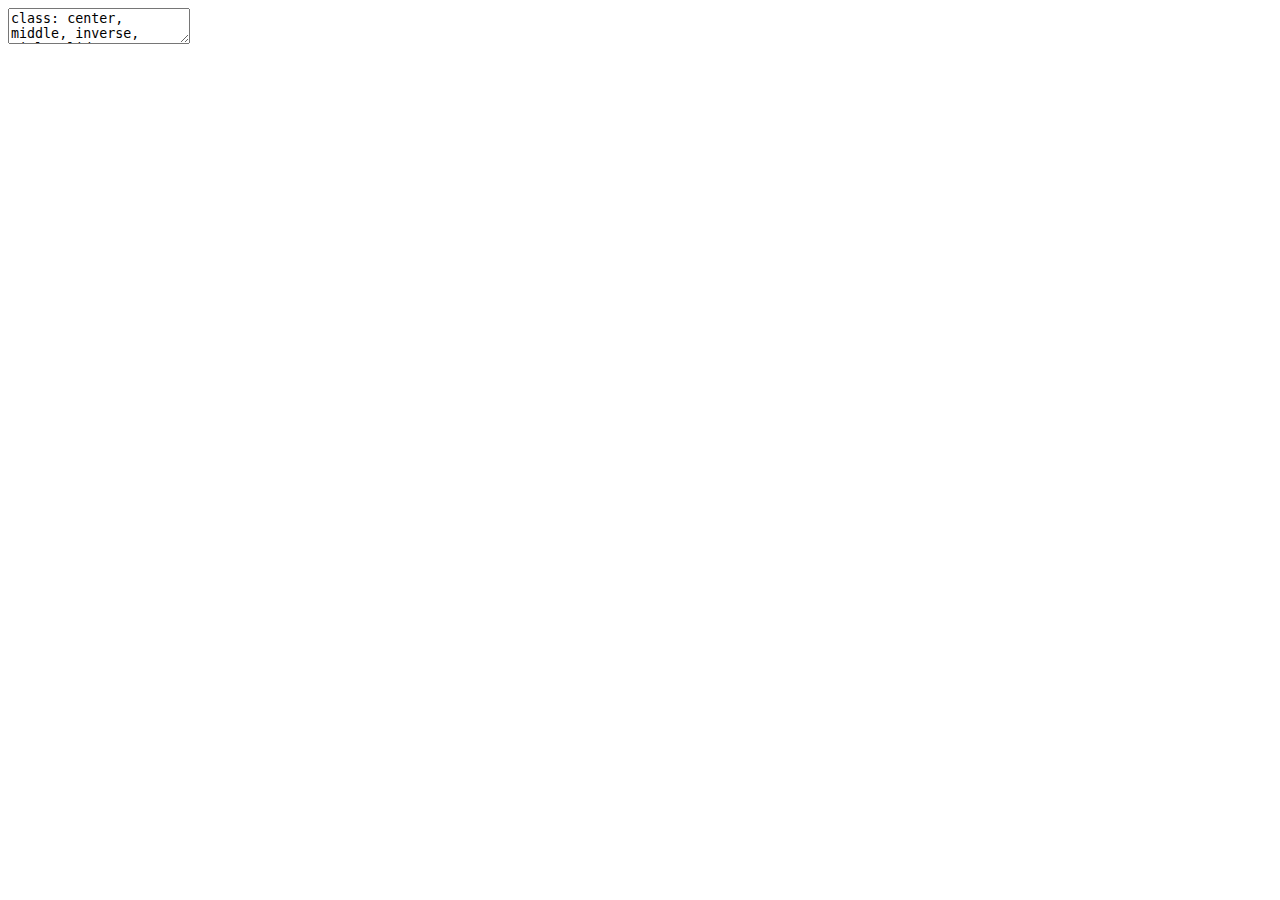
<file: index.html>
<!DOCTYPE html>
<html lang="" xml:lang="">
  <head>
    <title>T cells: Ontogeny and Maintenance</title>
    <meta charset="utf-8" />
    <meta name="author" content="Sanket Rane" />
    <meta name="date" content="2021-01-04" />
    <script src="libs/kePrint/kePrint.js"></script>
    <link href="libs/lightable/lightable.css" rel="stylesheet" />
    <link rel="stylesheet" href="My-xaringan-themer.css" type="text/css" />
    <link rel="stylesheet" href="xaringan-custom.css" type="text/css" />
  </head>
  <body>
    <textarea id="source">
class: center, middle, inverse, title-slide

# T cells: Ontogeny and Maintenance
### Sanket Rane
### IICD &amp; Dept of Patholgy and Cell Biology
### 2021-01-04

---

class: center, middle












class: inverse
background-image: url("figures/inverse_bg.png")

## .center[The Emperor and the Golem]
&lt;hr&gt;

.pull-left[
&lt;figure&gt;
  &lt;img src="figures/king2.jpg" style="width:90%"&gt;
&lt;/figure&gt;
]

???
Today I am going to talk about the population ecology of T cells which are one of the major component of our immune system, how their populations are established and are maintained.

I would like to share an old fable of a wise Indian king who was constantly worried about foreign spies and assassins infiltrating his kingdom. 

--

&lt;figure&gt;
  &lt;img src="figures/golem1.png" style="width:40%"&gt;
&lt;/figure&gt;

???
So he asks his engineers to make a Golem, a brainless machine/monster, that can specifically identify foreign spies and destroy them.

--

- &lt;h3 style="color:#fcba03; font-size:130%"&gt; Specifically identify and destroy 'foreign'. &lt;/h3&gt;
  &lt;p style="color:gray50; font-size:80%"&gt; &amp;#8594; Large army for countless possibilities.&lt;/p&gt;

???
His engineers build a large army of Golems to account for different types of spies and assassins since there were several kingdoms and the King had many enemies.
--

- &lt;h3 style="color:#fcba03; font-size:130%"&gt; Recognize our own and Remove that pose threat to 'self'.  &lt;/h3&gt;
  &lt;p style="color:gray50; font-size:80%"&gt; &amp;#8594; Positive and Negative selection.&lt;/p&gt; 

???

They also trained these golems to recognize their own people and any golem that pose a threat to them was terminated before sending out.

--

- &lt;h3 style="color:#fcba03; font-size:130%"&gt; Remember and respond faster next time.&lt;/h3&gt;


???
And lastly, once a foreign spy is identified and confirmed as an enemy the golems were designed to remember it to react faster in future. 


---
class: inverse, center, middle
background-image: url("figures/inverse_bg.png")

## .center[The Golems of our immune system]

&lt;img src="figures/intro_diversity1.png" width="100%" style="display: block; margin: auto;" /&gt;

---
### .center[Subset composition of T cells]
&lt;hr&gt;

T cells are primarily categorized into `\(\small \text{CD4}^+  \text{ and CD8}^+\)` cells.


&lt;img src="figures/naive_composition.jpg" width="100%" style="display: block; margin: auto;" /&gt;

--

&lt;/br&gt;

.center[
&lt;h2 style="color:#9e423c; font-size:200%"&gt;
Naive T cells make up a large fraction of these subsets.
&lt;/h2&gt;
]

???

---
class: center
## .center[Naive T cells are cornerstones of adaptive immunity]
&lt;hr&gt;

.left[
### * Naive T lymphocytes -- 
  - Identify 'specific antigens' on pathogens and tumors.
  - Continuously circulate within lymphatic system in search of antigens.
  - Differentiate into memory and effector T cells.
]
--

&lt;/br&gt;

&lt;h3&gt; Naive T cells play a central role in fights against novel and mutating pathogens.&lt;/h3&gt;

--

&lt;big&gt;&lt;big&gt;&lt;big&gt;&lt;big&gt; &lt;big&gt;	&lt;span style="color:#9e423c;"&gt;&amp;#11015;&lt;/span&gt;  &lt;/big&gt;&lt;/big&gt;&lt;/big&gt;&lt;/big&gt;&lt;/big&gt;

&lt;h3 style="color:#9e423c;"&gt;
A broad and long-lasting naive repertoire is crucial to protect against new infections throughout our lifetime.
&lt;/h3&gt;

???
Our bodies carry a vast array of naive T cells with different specificities to fight a wide range of novel and mutating pathogens. 

There are two types of T cells ones that express CD4 conventionally knows and Thelper cells and the others express cd8 protein -- cytotoxic/killer T cells.

Maintaining the size and breadth of naive T cell repertoire is paramount in protecting us against new infections throughout our lifetime.

I will focus on the mechanisms that maintain the naive cd4 and cd8 T cell numbers and their repertoires in this talk.  

---

### Complexity &amp; Dynamism in naive T cell homeostasis:
&lt;hr&gt;

&lt;img src="figures/ecology.png" width="50%" style="display: block; margin: auto;" /&gt;


--

&gt; Multiple processes regulate the numbers and diversity of naive T cells.

&gt; Contribution of these processes to naive T cell maintenance may vary with time.

--

&lt;/br&gt;

.center[
&lt;h3 style="color:#9e423c;"&gt;
Understanding the development and maintenance of our T cell repertoires requires quantifying their ecology.

&lt;/h3&gt;
]

&lt;hr&gt;

???
- 100% of the diversity generation happens in the thymus - a small gland in our chest.
naive cd4 and cd8 T cells emerge from thymic SP4 and SP8 subsets respectively.

- Naive t cells with new specificities are continuously exported from these thymic SP compartment into the peripheral lymphoid organs as RTE, which slowly mature into are basically young naive T cells.

- The clonal diversity and numbers of peripheral naive t cells are maintained by an aggregate effect of death, division and differentiation processes.

- In many ways it is an ecosystem - We need to quantify T cell ecology to understand the development and maintenance of our immune repertoires.


&lt;!---
Therefore the mechanisms that regulate these processes is crucial for understanding how naive t cell repertoire evolves across our lifespans.
There is some evidence in the field that the dynamics of RTE are different than naive T cells but there is no way to identify theem experimentally yet. So hard to untangle these processes. 
--&gt;
---

## Influx into the naive pool
&lt;hr&gt;

* Thymic involution: 
     &gt; Thymus starts shrinking from around 8 weeks of age in mice (halves in size every ~5 months) and from puberty in humans.

&lt;/br&gt;

.pull-left[
&lt;img src="figures/Daily_influx.png" width="68%" style="display: block; margin: auto;" /&gt;
]

--

&lt;/br&gt;

&lt;h3 style="font-size:140%;"&gt;
&amp;#8658; Fewer and fewer new cells enter the naive compartment.
&lt;/h3&gt;

--

&lt;h3 style="font-size:140%;"&gt;
&amp;#8658; Diminished inflow of new specificities.
&lt;/h3&gt;

???
Thymic involution strongly impacts naive T cell numbers and repertoire diversity.

--

&lt;/br&gt;
&lt;/br&gt;

.center[
&lt;h3 style="color:#9e423c;"&gt;
The majority of T cell repertoire is established early on in life (pre-involution).
&lt;/h3&gt;
]

???
- There is a sharp increase in thymic cellularity early on in life but it starts shrinking starts shrinking from adulthood onwards &amp;mdash; around 8 weeks of age in mice and from puberty in humans.

- Consequently SP4 and SP8 counts start falling.

- Since SP counts are proxy for thymic output/ new naive TCR production we can assume that most of the naive T cell repertoire gets established very early on in life and is just maintained throughout our lifetimes.

The influx of new specificities into the naive pool diminishes significantly after thymic involution.

- This effect is probably even more extreme in humans, as thymus basically dries up by age 40

---

## Big Questions
&lt;hr&gt;

--

&lt;h3&gt;
* Naive CD4 and CD8 T cell repertoires are
&lt;/h3&gt; 

- augmented by flow of new cells from the thymus &lt;span style="color:#035AA6;"&gt; &amp;#8594; enhances diversity.&lt;/span&gt;

--
  
- sustained by proliferation (homeostatic self-renewal) &lt;span style="color:#035AA6;"&gt; &amp;#8594;skews diversity&lt;/span&gt;
  
--


- depleted by loss of cells (by death and onward differentiation).

--

&lt;h3 style="color:#9e423c;"&gt;
&amp;#128161;
Can we quantify all of these processes to understand how the repertoire is established and how it evolves over an individual’s lifespan?
&lt;/h3&gt; 

--

&lt;h3 style="color:#9e423c;"&gt;
&amp;#128161;
Can we explain the quite dramatic loss in naive T cell diversity in the elderly?
&lt;/h3&gt; 

???

---

### Diving more into the details
&lt;hr&gt;

&lt;h3 style="font-size:140%;"&gt;
* How are naive T cells maintained after thymic involution?
&lt;/h3&gt; 

- &lt;span style="font-size:90%;"&gt;T cell numbers are maintained stably (with only a slight decline) in old age, despite a substantial drop in influx from the thymus. &lt;/span&gt;
- &lt;span style="font-size:90%;"&gt;Is there **quorum sensing** to preserve the numbers? &lt;/br&gt;
  &amp;#8618; Compensatory increase in cell division or decrease in turnover or both?&lt;/span&gt;


--

&lt;h3 style="font-size:140%;"&gt;
* What are the rules of replacement within naive pool? 
&lt;/h3&gt;

- &lt;span style="font-size:90%;"&gt;Is it purely stochastic?&lt;/span&gt;
- &lt;span style="font-size:90%;"&gt;Do new immigrants displace pre-existing cells or the relatively older cells have a 'homeostatic advantage'?&lt;/span&gt;

--

&lt;h3 style="color:#9e423c;"&gt;
Identifying these rules impacts our understanding of diversity maintenance
&lt;/h3&gt;
&amp;#8594; &lt;strong style="color:#035AA6; font-size:90%;"&gt;Is therapeutic restoration of thymic activity beneficial&lt;/strong&gt; &lt;/br&gt;

--

&amp;#8594; &lt;strong style="color:#035AA6; font-size:90%;"&gt;Do older and potentially less functional cells preferentially accumulate over time?&lt;/strong&gt;


---

## What we know and don’t know
&lt;hr&gt;

Most of our understanding of naive T cell homeostasis comes from studies in adult mice.&lt;/br&gt;
&amp;#8618; Relatively little is known about how these cells are established early in life.

--

### 1. Heterogeneity in the naive T cell pool &lt;/br&gt;
&amp;#8594; We have shown that naive T cells' ability to persist in the circulation increases with their cell-age **(first-in-last-out rule).** 
- Shown in diverse experimental settings in adult mice.
.right[
&lt;span style="color:#606060; font-weight:900; font-size:90%;"&gt; 
Hogan _et. al._, PNAS 2015. Rane _et. al._ Plos Bio 2018
&lt;/span&gt;
]


&lt;/br&gt;
- With the use of `\(C^{14}\)` dating in humans (age: 20-65 years).

.right[
&lt;span style="color:#606060; font-weight:900; font-size:90%;"&gt; 
Mold _et. al._ Plos Bio 2019
&lt;/span&gt;
]

--

&lt;h3 style="color:#9e423c;"&gt;
Can cell-age dependence explain naive T cell development in neonatal niches?
&lt;/h3&gt;

???
Previously, we have shown that the persistence of naive T cells i.e. their net growth in both mice and humans increases gradually with their cell-age.
which provides a decent explanation for maintenance naive T cell numbers is adults and elderly.

However, if that is the case then what are the consequences on TCR repertoire diversity? 
is there inflation of clones that came out of thymus early on in life?

Also, we haven't tested this theory on naive T cells dynamics in neonates and are wondering whether it can explain the naive T cell development in neonatal niches?

---

### 2. Quorum sensing in naive T cell pool &lt;/br&gt;
- Naive T cells have shown to undergo rapid division in profoundly lymphopenic conditions (&gt;90% depletion) &amp;mdhash; Lymphopenia Induced Proliferation (LIP). 

.right[
&lt;span style="color:#606060; font-weight:900; font-size:90%;"&gt; Bourgeois and Stockinger, JI 2006 &lt;/span&gt;
]

&amp;#8618;
Reduced competition for resources (IL-7 and self-MHC derived tonic signals).

- Is there reduced competition in neonates?

- Does LIP manifest under physiological conditions early in life?


???
- There is an evidence for lymphopenia induced proliferation when naive T cell compartment is deplated &gt; 90%.
Probably because of reduced competition for cytokine and MHC derived tonic signals.

- However it is not known whether it manifests early on in life? or is there any lymphopenia or reduced competiion in neonates.

--

&lt;/br&gt;

### 3. Dynamics of Recent Thymic Emigrants &lt;/br&gt;
- RTE within naive CD4 T cell pool are short-lived as compared to more established, mature naive cells.

- Differences in RTE &amp; mature cells are less pronounced among naive CD8 T cells in adult mice.

.right[
&lt;span style="color:#606060; font-weight:900; font-size:90%;"&gt; van Hoeven Front. Imm. 2017 &lt;/span&gt;
]

???
RTE are hard to identify within the naive pool. Analysis of gfp labeling of thymic export and thymic transplants have shown that ...

We lack definitive markers of RTE so these results are not definitive
&lt;hr&gt;

---
class: inverse
background-image: url("figures/inverse_bg.png")

## .center[A unified model of naive T cell life-histories]
&lt;hr&gt;

### A single model that explains it all &amp;mdash;  &lt;/br&gt; 

&lt;h3 style="color:#fcba03; font-size:150%;"&gt;
&amp;#8658; Dynamism in neonates and stability in adults. 
&lt;/h3&gt;

--

&lt;h3 style="color:#fcba03; font-size:150%;"&gt;
&amp;#8658; How and why does our immunity wanes with age?
&lt;/h3&gt;

???
Do changes in the age-structure and diversity of naive T cells explain why our ability to fight new infections wanes with age?

--

&lt;h3 style="color:#fcba03; font-size:150%;"&gt;
&amp;#8658; Evolution of CD4 and CD8 repertoires and differences between them.
&lt;/h3&gt;
  - More skewing in CD8 repertoires than in CD4 repertoires.

--

&lt;h3 style="color:#fcba03; font-size:150%;"&gt;
&amp;#8658; Prediction of T cell recovery upon depletion.
&lt;/h3&gt;
  - Reconstitution in HSC Transplants and in HIV patients.


???
So, mostly through this work we want to study the Mechanisms that regulate T cell pool sizes and in turn their clonal diversity across our lifespans.
**A model that explains it all** &amp;xrarr; 

- How cd4 and cd8 repertoire evolve and how different they are


&lt;/br&gt;

## .center[A quantitative map of our immune competence.]

???
Our goal is to understand the deterministic processes behind naive T cell maintenance and then use it simulate how TCR repertoire diversity evolves using gillespie algorithm or agent based models.

Also knowledge of thse mechanisms will definitly help us to understand how T cell pools are reconstituted in HSC Transplants and in HIV patients

&lt;!---
?Is there LIP? Does the extent of reconstitution depend on the age of individual?
---&gt;

---


##  .center[Potential mechanisms of naive T cell maintenance]
&lt;hr&gt;


&lt;img src="figures/model_concepts.jpg" width="85%" style="display: block; margin: auto;" /&gt;


???
Mechanisms of naive T cell homeostasis fall into these 4 broad categories -

- Neutral - all naive T cell behave identical and obey simple rules of rendom birth-death processes.

- Where naive T cells compete for limiting resources.

- naive T cells accumulate changes over time that gives homeostatic advantage over relatively younger cells.

- where there is an inherent variation in fitness and fitter cells dominate the clonal distribution in the long run' 


---

## Story so far...
&lt;hr&gt;

&lt;/br&gt;

&lt;style type="text/css"&gt;
caption {
      color: #035AA6;
      font-weight: bold;
      font-size: 1.2em;
    }
&lt;/style&gt;

&lt;table class="table" style="font-size: 15px; margin-left: auto; margin-right: auto;"&gt;
&lt;caption style="font-size: initial !important;"&gt;Table: Summary of previous results&lt;/caption&gt;
 &lt;thead&gt;
  &lt;tr&gt;
   &lt;th style="text-align:left;"&gt; Dataset &lt;/th&gt;
   &lt;th style="text-align:center;"&gt; Neutral &lt;/th&gt;
   &lt;th style="text-align:center;"&gt; Competition &lt;/th&gt;
   &lt;th style="text-align:center;"&gt; Selection &lt;/th&gt;
   &lt;th style="text-align:center;"&gt; Adaptation &lt;/th&gt;
  &lt;/tr&gt;
 &lt;/thead&gt;
&lt;tbody&gt;
  &lt;tr&gt;
   &lt;td style="text-align:left;"&gt; Cell counts in Wild Type mice &lt;/td&gt;
   &lt;td style="text-align:center;"&gt; ✓ &lt;/td&gt;
   &lt;td style="text-align:center;"&gt; ✓ &lt;/td&gt;
   &lt;td style="text-align:center;"&gt; ✓ &lt;/td&gt;
   &lt;td style="text-align:center;font-weight: bold;color: green !important;"&gt; ✓ &lt;/td&gt;
  &lt;/tr&gt;
  &lt;tr&gt;
   &lt;td style="text-align:left;"&gt; Cell counts in Thymectomised mice &lt;/td&gt;
   &lt;td style="text-align:center;"&gt; ✗ &lt;/td&gt;
   &lt;td style="text-align:center;"&gt; ✓ &lt;/td&gt;
   &lt;td style="text-align:center;"&gt; ✓ &lt;/td&gt;
   &lt;td style="text-align:center;font-weight: bold;color: green !important;"&gt; ✓ &lt;/td&gt;
  &lt;/tr&gt;
  &lt;tr&gt;
   &lt;td style="text-align:left;"&gt; Donor fractions in Busulfan BM chimeras &lt;/td&gt;
   &lt;td style="text-align:center;"&gt; ✗ &lt;/td&gt;
   &lt;td style="text-align:center;"&gt; ✗ &lt;/td&gt;
   &lt;td style="text-align:center;"&gt; ✓ &lt;/td&gt;
   &lt;td style="text-align:center;font-weight: bold;color: green !important;"&gt; ✓ &lt;/td&gt;
  &lt;/tr&gt;
  &lt;tr&gt;
   &lt;td style="text-align:left;"&gt; Kinetics of adoptively transferred cells &lt;/td&gt;
   &lt;td style="text-align:center;"&gt; — &lt;/td&gt;
   &lt;td style="text-align:center;"&gt; — &lt;/td&gt;
   &lt;td style="text-align:center;"&gt; ✗ &lt;/td&gt;
   &lt;td style="text-align:center;font-weight: bold;color: green !important;"&gt; ✓ &lt;/td&gt;
  &lt;/tr&gt;
&lt;/tbody&gt;
&lt;/table&gt;

.right[
&lt;span style="color:#606060; font-weight:900; font-size:90%;"&gt; Rane _et. al._ Plos Bio 2018 &lt;/span&gt;
]


  - The adaptation model captured the naive T cell dynamics across **multiple datasets** generated in **diverse experimental setups** in adult mice.
  
  - Rest of the models when tested in isolation failed with one or more datasets.

--

.center[
### Different combinations of models?
]

.right[continued...]

???
- The adaptation model captured the naive T cell dynamics studied across multiple datasets generated in diverse experimental setups in adult mice.&lt;/br&gt;
&amp;#8618; Rest of the models in isolation failed with one or more datasets.

Previously I had tested these models and only adaptation could multiple datasets generated across  diverse experimental setups by itself. in isolation rest all failed one ore more datasets.

However, we haven't ruled out the possibility that these models may be acting in conjunction to regulate naive T cell homeostasis.

Different mechanisms may act in conjunction to regulate naive T cell homeostasis.

---

&lt;h3 style="font-size:150%;"&gt;
Untangling division and loss:
&lt;/h3&gt; 

- Previous studies estimated **Net Growth (division - loss)** rate of naive T cells.&lt;/br&gt;
&lt;h3 style="font-size:120%;"&gt;
&amp;#8658; Separating the effects of division and loss is crucial for studying lymphocyte dynamics.
&lt;/h3&gt; 
.right[
&lt;span style="color:#606060; font-weight:900; font-size:90%;"&gt; Verheijen &amp; Rane _et. al._ Cell Reports 2020&lt;/span&gt;
]
 
--

- `\(\small \text{Ki}67\)` — a nuclear protein expressed during cell-division.&lt;/br&gt;
&amp;#8618; Independent handle on the rate of cell division.


.pull-left[
&lt;img src="figures/ki67_untangle.png" width="250" style="display: block; margin: auto;" /&gt;
]


.pull-right[
&lt;/br&gt;
- T cells continue expressing Ki67 protein for ~ 4 days after the division.
.right[
&lt;span style="color:#606060; font-weight:900; font-size:90%;"&gt; Hogan _et. al._, PNAS 2015&lt;/span&gt;
]

**Thymic Inheritance or division in periphery?**
]

--


.center[
&lt;h3 style="color:#9e423c;"&gt;
Modeling division-history is crucial for understanding how repertoires evolve.
&lt;/h3&gt; 
]

&lt;hr&gt;

???
We haven't tried combination of one more processes - which may explain data better than the single model.







---


class: middle

### 1. Ontogeny dataset

Total counts and proportions of `\(\small \text{Ki}67^{high}\)` cells from d5 to d300 in mice.


### 2. Timestamp dataset

Data from a mouse system that allows us to track cohorts of naive T cells as they leave the thymus.

&lt;/br&gt;

???

### Our goal is to use these data together to test grand-unified models of Naive T cell homeostasis from birth to death.

---

### Dynamics of Naive T cell pool size and Ki67 expression
&lt;hr&gt;


&lt;img src="figures/counts_data.jpeg" width="80%" style="display: block; margin: auto;" /&gt;

--

&lt;img src="figures/ki_data.jpeg" width="80%" style="display: block; margin: auto;" /&gt;

???

### .center[Measuring cell division in T lymphocytes]
&lt;hr&gt;

- `\(\small \text{Ki}67\)` — a nuclear protein expressed during cell-division.

&lt;/br&gt;

---
class: center
### .left[Neutral and Competition Models]
&lt;hr&gt;

&lt;img src="figures/neutral_diag.png" width="420" style="display: block; margin: auto;" /&gt;

.left[
$$
\small
`\begin{aligned}
&amp;N(t) = N^+(t) + N^-(t); \quad \quad 
&amp;\kappa(t) = \frac{N^+(t)}{N(t)} 
\end{aligned}`
$$
]

???
notice here we allow rates of loss and/or division to vary with the total pool size N -
to model any effect of competition or quorum sensing
--

&lt;/br&gt;

&lt;strong style="color: #035AA6;"&gt; Models are represented as systems of ordinary differential equations (ODEs). 
&lt;/br&gt;

.shadedbox[
$$
`\begin{aligned}
&amp;\dot N^+ = \alpha + \rho(N) \, (2\,N^- + N^+) - (\beta + \delta(N)) \, N^+ \\
&amp;\dot N^- = \alpha + \beta N^+ + \delta(N)) \, N^-
\end{aligned}`
$$
]

---
class: center

## Model validation
&lt;hr&gt;

$$
`\begin{aligned}
&amp;y_i \sim \text{normal}(\mu_i, \sigma) \quad \quad \quad \quad \quad \quad  &amp;[\text{likelihood}] \\
&amp;\mu_i = f(\text{time}_i, \theta)  &amp;[\text{model}]\\
\end{aligned}`
$$


`\(\theta:\)` Vector of parameters `\([\alpha, \beta, \delta, \sigma]\)` within the model.

--

&lt;span style="color:#035AA6;"&gt;
$$
`\begin{aligned}
\\
&amp;\alpha \sim \text{uniform}(0.0, 1.0) \quad \quad \quad \quad \quad \quad  &amp;[\alpha \text{ prior}] \\
&amp;\rho \sim \text{normal}(0.005, 0.01)   &amp;[\rho \text{ prior}] \\
&amp;\delta \sim \text{normal}(0.05, 0.05)   &amp;[\delta \text{ prior}] \\
&amp; \sigma \sim \text{uniform}(0, 5) &amp;[\sigma \text{ prior}]
\end{aligned}`
$$
&lt;/span&gt;

--

&lt;/br&gt;

.center[
&lt;strong style="color: #404040;"&gt; Models are fitted simultaneously to the total counts and the proportions of Ki67+ cells. &lt;/strong&gt;
]


.shadedbox[
$$
`\begin{aligned}
&amp; \small \text{log(Total counts) } \Rightarrow \quad &amp;y_1 \sim \text{normal}(\mu_1, \sigma_1)\\
&amp; \small \text{logit(Ki}67^+\text{ proportions}) \Rightarrow \quad &amp;y_2 \sim \text{normal}(\mu_2, \sigma_2)\
\end{aligned}`
$$
]


.right[... continued]

???
Each model was fitted simultaneously to the timecourses of `\(\small log(\text{counts})\)`   proportions of `\(\small logit(\text{Ki}67^{high})\)` cells.



We form a joint likelihood which is the probability density of data across the parameter distribution `\(\theta\)` by assuming that the errors are normally distributed. 

---

&lt;hr&gt;

### Bayesian approach:
$$
P(\hat \theta | y_1, y_2) = \frac{P(y_1 | \hat \theta) \cdot P(y_2 | \hat \theta) \cdot P(\theta)}{P(y_1) \cdot P(y_2)} 
$$
--

&lt;/br&gt;

### Sampling the posterior:
Parameters are sampled from the joint density `\(P(\theta)\)` using **Hamiltonian Monte Carlo** (H-MC) algorithm.

  - Models are coded in _Stan_ language and fitted using the **NUTS** sampler.
  - Posterior distributions and model fits are analyzed using _R_ package `rstan`. 
  
&lt;hr&gt;
???
Normalized product of probability densities of both datasets and the prior distribution of params.

- This probability density is then used to update our prior beliefs in model parameters using the bayesian approach.


We judge the models under consideration based on **parsimony** and their ability to predict **New observations** which is also called as out of sample prediction error.


.shadedbox2[
Occam's razor:
Models are selected based on **parsimony** and their ability to predict **New observations** &amp;mdash; (out-of-sample prediction error).
]


---
## Model selection
&lt;hr&gt;


### Leave-One-Out cross validation:

&lt;img src="figures/looic.png" width="40%" style="display: block; margin: auto;" /&gt;


$$
\text{Leave-One-Out information criterion:} \,\,
\small \text{LooIC} = -2 \,\, \sum_{i=1}^n \, Z_i
$$

.center[
&lt;h3 style="color:#9e423c; font-size:150%;"&gt;
&amp;#8658; LooIC measures the model's ability to predict new data.
&lt;/h3&gt;
]


.right[... continued]


???
We measure this  out of sample prediction error using Leave-One-Out cross validation, in which a single observation is treated as test dataset and rest of the observations are trated as training data. The process is repeated for all 'n' observations and the prediction error for each left-out test set is aggregated to calculate Leave-One-Out information criterion (LOOIC).


---
&lt;hr&gt;

### Scaling the models:

$$
\small \Delta \text{LooIC} = \text{LooIC}_i - \text{min}(\text{LooIC})
$$

  - `\(\small \Delta \text{LooIC} = 0 \Rightarrow\)` Best-fit model. 
  - Higher values suggest poorer support from the data.

???
Only relative values of LooIC are meaningful

--

&lt;/br&gt;

### Relative support:

&lt;u&gt;Analog of Akaike weight&lt;/u&gt;

.shadedbox[
$$
\omega_i = \frac{\exp(-\frac{1}{2} \, [\Delta \text{LooIC}]_i)}{\sum_m^M  \, \exp(-\frac{1}{2} \, [\Delta \text{LooIC}]_m)}
$$
]

- Proportional statistical support among the models under consideration.

???
We then used the estimated LOO-IC values to assess the relative support for models using the analog of the Akaike weight which gives us the probability that a given model will explain new data better than other models considered in this analysis.



---


class: center

&lt;/br&gt;


&lt;table class="table" style="font-size: 15px; margin-left: auto; margin-right: auto;"&gt;
&lt;caption style="font-size: initial !important;"&gt;Table: Statistical analysis for CD4 data&lt;/caption&gt;
 &lt;thead&gt;
  &lt;tr&gt;
   &lt;th style="text-align:left;"&gt; Model &lt;/th&gt;
   &lt;th style="text-align:right;"&gt; ΔLooIC &lt;/th&gt;
   &lt;th style="text-align:right;"&gt; Akaike weight % &lt;/th&gt;
  &lt;/tr&gt;
 &lt;/thead&gt;
&lt;tbody&gt;
  &lt;tr&gt;
   &lt;td style="text-align:left;"&gt; Neutral &lt;/td&gt;
   &lt;td style="text-align:right;"&gt; 5.2 &lt;/td&gt;
   &lt;td style="text-align:right;"&gt; 6.71 &lt;/td&gt;
  &lt;/tr&gt;
  &lt;tr&gt;
   &lt;td style="text-align:left;"&gt; Density-dependent proliferation (LIP) &lt;/td&gt;
   &lt;td style="text-align:right;"&gt; 6.8 &lt;/td&gt;
   &lt;td style="text-align:right;"&gt; 3.01 &lt;/td&gt;
  &lt;/tr&gt;
  &lt;tr&gt;
   &lt;td style="text-align:left;font-weight: bold;color: navy !important;background-color: skyblue !important;"&gt; Density-dependent loss &lt;/td&gt;
   &lt;td style="text-align:right;font-weight: bold;color: navy !important;background-color: skyblue !important;"&gt; 0.0 &lt;/td&gt;
   &lt;td style="text-align:right;font-weight: bold;color: navy !important;background-color: skyblue !important;"&gt; 90.28 &lt;/td&gt;
  &lt;/tr&gt;
&lt;/tbody&gt;
&lt;/table&gt;


&lt;img src="figures/cd4_compare1.jpeg" width="100%" style="display: block; margin: auto;" /&gt;


---
class: center

&lt;/br&gt;


&lt;table class="table" style="font-size: 15px; margin-left: auto; margin-right: auto;"&gt;
&lt;caption style="font-size: initial !important;"&gt;Table: Statistical analysis for CD8 data&lt;/caption&gt;
 &lt;thead&gt;
  &lt;tr&gt;
   &lt;th style="text-align:left;"&gt; Model &lt;/th&gt;
   &lt;th style="text-align:right;"&gt; ΔLooIC &lt;/th&gt;
   &lt;th style="text-align:right;"&gt; Akaike weight % &lt;/th&gt;
  &lt;/tr&gt;
 &lt;/thead&gt;
&lt;tbody&gt;
  &lt;tr&gt;
   &lt;td style="text-align:left;"&gt; Neutral &lt;/td&gt;
   &lt;td style="text-align:right;"&gt; 13.14 &lt;/td&gt;
   &lt;td style="text-align:right;"&gt; 0.13 &lt;/td&gt;
  &lt;/tr&gt;
  &lt;tr&gt;
   &lt;td style="text-align:left;font-weight: bold;color: navy !important;background-color: skyblue !important;"&gt; Density-dependent proliferation (LIP) &lt;/td&gt;
   &lt;td style="text-align:right;font-weight: bold;color: navy !important;background-color: skyblue !important;"&gt; 0.00 &lt;/td&gt;
   &lt;td style="text-align:right;font-weight: bold;color: navy !important;background-color: skyblue !important;"&gt; 93.80 &lt;/td&gt;
  &lt;/tr&gt;
  &lt;tr&gt;
   &lt;td style="text-align:left;"&gt; Density-dependent loss &lt;/td&gt;
   &lt;td style="text-align:right;"&gt; 5.48 &lt;/td&gt;
   &lt;td style="text-align:right;"&gt; 6.07 &lt;/td&gt;
  &lt;/tr&gt;
&lt;/tbody&gt;
&lt;/table&gt;


&lt;img src="figures/cd8_compare1.jpeg" width="100%" style="display: block; margin: auto;" /&gt;


---
## Tracking RTE dynamics
&lt;hr&gt;




---

### .left[Two-compartment models]
&lt;hr&gt;


&lt;img src="figures/rte1_diag.png" width="550" style="display: block; margin: auto;" /&gt;


&lt;/br&gt;

--

&lt;img src="figures/rte2_diag.png" width="550" style="display: block; margin: auto;" /&gt;


---
class: center

&lt;/br&gt;


&lt;table class="table" style="font-size: 15px; margin-left: auto; margin-right: auto;"&gt;
&lt;caption style="font-size: initial !important;"&gt;Table: Statistical analysis for CD4 data&lt;/caption&gt;
 &lt;thead&gt;
  &lt;tr&gt;
   &lt;th style="text-align:left;"&gt; Model &lt;/th&gt;
   &lt;th style="text-align:right;"&gt; ΔLooIC &lt;/th&gt;
   &lt;th style="text-align:right;"&gt; Akaike weight % &lt;/th&gt;
  &lt;/tr&gt;
 &lt;/thead&gt;
&lt;tbody&gt;
  &lt;tr&gt;
   &lt;td style="text-align:left;"&gt; Neutral &lt;/td&gt;
   &lt;td style="text-align:right;"&gt; 5.20 &lt;/td&gt;
   &lt;td style="text-align:right;"&gt; 5.74 &lt;/td&gt;
  &lt;/tr&gt;
  &lt;tr&gt;
   &lt;td style="text-align:left;"&gt; Density-dependent proliferation (LIP) &lt;/td&gt;
   &lt;td style="text-align:right;"&gt; 6.80 &lt;/td&gt;
   &lt;td style="text-align:right;"&gt; 2.58 &lt;/td&gt;
  &lt;/tr&gt;
  &lt;tr&gt;
   &lt;td style="text-align:left;font-weight: bold;color: navy !important;background-color: skyblue !important;"&gt; Density-dependent loss &lt;/td&gt;
   &lt;td style="text-align:right;font-weight: bold;color: navy !important;background-color: skyblue !important;"&gt; 0.00 &lt;/td&gt;
   &lt;td style="text-align:right;font-weight: bold;color: navy !important;background-color: skyblue !important;"&gt; 77.23 &lt;/td&gt;
  &lt;/tr&gt;
  &lt;tr&gt;
   &lt;td style="text-align:left;"&gt; RTE &lt;/td&gt;
   &lt;td style="text-align:right;"&gt; 6.87 &lt;/td&gt;
   &lt;td style="text-align:right;"&gt; 2.49 &lt;/td&gt;
  &lt;/tr&gt;
  &lt;tr&gt;
   &lt;td style="text-align:left;"&gt; RTE: maturation linked division &lt;/td&gt;
   &lt;td style="text-align:right;"&gt; 3.73 &lt;/td&gt;
   &lt;td style="text-align:right;"&gt; 11.96 &lt;/td&gt;
  &lt;/tr&gt;
&lt;/tbody&gt;
&lt;/table&gt;


&lt;img src="figures/cd4_compare2.jpeg" width="100%" style="display: block; margin: auto;" /&gt;

---
class: center

&lt;/br&gt;


&lt;table class="table" style="font-size: 15px; margin-left: auto; margin-right: auto;"&gt;
&lt;caption style="font-size: initial !important;"&gt;Table: Statistical analysis for CD8 data&lt;/caption&gt;
 &lt;thead&gt;
  &lt;tr&gt;
   &lt;th style="text-align:left;"&gt; Model &lt;/th&gt;
   &lt;th style="text-align:right;"&gt; ΔLooIC &lt;/th&gt;
   &lt;th style="text-align:right;"&gt; Akaike weight % &lt;/th&gt;
  &lt;/tr&gt;
 &lt;/thead&gt;
&lt;tbody&gt;
  &lt;tr&gt;
   &lt;td style="text-align:left;"&gt; Neutral &lt;/td&gt;
   &lt;td style="text-align:right;"&gt; 13.14 &lt;/td&gt;
   &lt;td style="text-align:right;"&gt; 0.13 &lt;/td&gt;
  &lt;/tr&gt;
  &lt;tr&gt;
   &lt;td style="text-align:left;font-weight: bold;color: navy !important;background-color: skyblue !important;"&gt; Density-dependent proliferation (LIP) &lt;/td&gt;
   &lt;td style="text-align:right;font-weight: bold;color: navy !important;background-color: skyblue !important;"&gt; 0.00 &lt;/td&gt;
   &lt;td style="text-align:right;font-weight: bold;color: navy !important;background-color: skyblue !important;"&gt; 93.49 &lt;/td&gt;
  &lt;/tr&gt;
  &lt;tr&gt;
   &lt;td style="text-align:left;"&gt; Density-dependent loss &lt;/td&gt;
   &lt;td style="text-align:right;"&gt; 5.48 &lt;/td&gt;
   &lt;td style="text-align:right;"&gt; 6.05 &lt;/td&gt;
  &lt;/tr&gt;
  &lt;tr&gt;
   &lt;td style="text-align:left;"&gt; RTE &lt;/td&gt;
   &lt;td style="text-align:right;"&gt; 11.76 &lt;/td&gt;
   &lt;td style="text-align:right;"&gt; 0.26 &lt;/td&gt;
  &lt;/tr&gt;
  &lt;tr&gt;
   &lt;td style="text-align:left;"&gt; RTE: maturation linked division &lt;/td&gt;
   &lt;td style="text-align:right;"&gt; 14.43 &lt;/td&gt;
   &lt;td style="text-align:right;"&gt; 0.07 &lt;/td&gt;
  &lt;/tr&gt;
&lt;/tbody&gt;
&lt;/table&gt;


&lt;img src="figures/cd8_compare2.jpeg" width="100%" style="display: block; margin: auto;" /&gt;



---

### Adaptation: age-structured model
&lt;hr&gt;


&lt;/br&gt;

&lt;img src="figures/asm_diag.png" width="600" style="display: block; margin: auto;" /&gt;

&lt;/br&gt;

Naive T cells of age 'a' and Ki67 expression 'k' are tracked across time 't', by analytically solving the 3-dimensional PDE,

.shadedbox[
$$
`\begin{aligned}
\frac{\partial N}{\partial t} + \frac{\partial N}{\partial a} - \beta \, k \, \frac{\partial N}{\partial k}= -(\rho(a) + \delta(a)) \, N(t, a, k)
\end{aligned}`
$$
]

---
class: center

&lt;/br&gt;


&lt;table class="table" style="font-size: 15px; margin-left: auto; margin-right: auto;"&gt;
&lt;caption style="font-size: initial !important;"&gt;Table: Statistical analysis for CD4 data&lt;/caption&gt;
 &lt;thead&gt;
  &lt;tr&gt;
   &lt;th style="text-align:left;"&gt; Model &lt;/th&gt;
   &lt;th style="text-align:right;"&gt; ΔLooIC &lt;/th&gt;
   &lt;th style="text-align:right;"&gt; Akaike weight % &lt;/th&gt;
  &lt;/tr&gt;
 &lt;/thead&gt;
&lt;tbody&gt;
  &lt;tr&gt;
   &lt;td style="text-align:left;"&gt; Neutral &lt;/td&gt;
   &lt;td style="text-align:right;"&gt; 5.20 &lt;/td&gt;
   &lt;td style="text-align:right;"&gt; 4.42 &lt;/td&gt;
  &lt;/tr&gt;
  &lt;tr&gt;
   &lt;td style="text-align:left;"&gt; Density-dependent proliferation (LIP) &lt;/td&gt;
   &lt;td style="text-align:right;"&gt; 6.80 &lt;/td&gt;
   &lt;td style="text-align:right;"&gt; 1.99 &lt;/td&gt;
  &lt;/tr&gt;
  &lt;tr&gt;
   &lt;td style="text-align:left;font-weight: bold;color: navy !important;background-color: skyblue !important;"&gt; Density-dependent loss &lt;/td&gt;
   &lt;td style="text-align:right;font-weight: bold;color: navy !important;background-color: skyblue !important;"&gt; 0.00 &lt;/td&gt;
   &lt;td style="text-align:right;font-weight: bold;color: navy !important;background-color: skyblue !important;"&gt; 59.56 &lt;/td&gt;
  &lt;/tr&gt;
  &lt;tr&gt;
   &lt;td style="text-align:left;"&gt; RTE &lt;/td&gt;
   &lt;td style="text-align:right;"&gt; 6.87 &lt;/td&gt;
   &lt;td style="text-align:right;"&gt; 1.92 &lt;/td&gt;
  &lt;/tr&gt;
  &lt;tr&gt;
   &lt;td style="text-align:left;"&gt; RTE: maturation linked division &lt;/td&gt;
   &lt;td style="text-align:right;"&gt; 3.73 &lt;/td&gt;
   &lt;td style="text-align:right;"&gt; 9.23 &lt;/td&gt;
  &lt;/tr&gt;
  &lt;tr&gt;
   &lt;td style="text-align:left;"&gt; ASM: loss rate varying with cell-age &lt;/td&gt;
   &lt;td style="text-align:right;"&gt; 5.98 &lt;/td&gt;
   &lt;td style="text-align:right;"&gt; 2.99 &lt;/td&gt;
  &lt;/tr&gt;
  &lt;tr&gt;
   &lt;td style="text-align:left;font-weight: bold;color: navy !important;background-color: skyblue !important;"&gt; ASM: division rate varying with cell-age &lt;/td&gt;
   &lt;td style="text-align:right;font-weight: bold;color: navy !important;background-color: skyblue !important;"&gt; 2.19 &lt;/td&gt;
   &lt;td style="text-align:right;font-weight: bold;color: navy !important;background-color: skyblue !important;"&gt; 19.89 &lt;/td&gt;
  &lt;/tr&gt;
&lt;/tbody&gt;
&lt;/table&gt;


&lt;img src="figures/cd4_compare3.jpeg" width="100%" style="display: block; margin: auto;" /&gt;


---
class: center

&lt;/br&gt;

&lt;table class="table" style="font-size: 15px; margin-left: auto; margin-right: auto;"&gt;
&lt;caption style="font-size: initial !important;"&gt;Table: Statistical analysis for CD8 data&lt;/caption&gt;
 &lt;thead&gt;
  &lt;tr&gt;
   &lt;th style="text-align:left;"&gt; Model &lt;/th&gt;
   &lt;th style="text-align:right;"&gt; ΔLooIC &lt;/th&gt;
   &lt;th style="text-align:right;"&gt; Akaike weight % &lt;/th&gt;
  &lt;/tr&gt;
 &lt;/thead&gt;
&lt;tbody&gt;
  &lt;tr&gt;
   &lt;td style="text-align:left;"&gt; Neutral &lt;/td&gt;
   &lt;td style="text-align:right;"&gt; 13.14 &lt;/td&gt;
   &lt;td style="text-align:right;"&gt; 0.10 &lt;/td&gt;
  &lt;/tr&gt;
  &lt;tr&gt;
   &lt;td style="text-align:left;font-weight: bold;color: navy !important;background-color: skyblue !important;"&gt; Density-dependent proliferation (LIP) &lt;/td&gt;
   &lt;td style="text-align:right;font-weight: bold;color: navy !important;background-color: skyblue !important;"&gt; 0.00 &lt;/td&gt;
   &lt;td style="text-align:right;font-weight: bold;color: navy !important;background-color: skyblue !important;"&gt; 70.67 &lt;/td&gt;
  &lt;/tr&gt;
  &lt;tr&gt;
   &lt;td style="text-align:left;"&gt; Density-dependent loss &lt;/td&gt;
   &lt;td style="text-align:right;"&gt; 5.48 &lt;/td&gt;
   &lt;td style="text-align:right;"&gt; 4.57 &lt;/td&gt;
  &lt;/tr&gt;
  &lt;tr&gt;
   &lt;td style="text-align:left;"&gt; RTE &lt;/td&gt;
   &lt;td style="text-align:right;"&gt; 11.76 &lt;/td&gt;
   &lt;td style="text-align:right;"&gt; 0.20 &lt;/td&gt;
  &lt;/tr&gt;
  &lt;tr&gt;
   &lt;td style="text-align:left;"&gt; RTE: maturation linked division &lt;/td&gt;
   &lt;td style="text-align:right;"&gt; 14.43 &lt;/td&gt;
   &lt;td style="text-align:right;"&gt; 0.05 &lt;/td&gt;
  &lt;/tr&gt;
  &lt;tr&gt;
   &lt;td style="text-align:left;font-weight: bold;color: navy !important;background-color: skyblue !important;"&gt; ASM: loss rate varying with cell-age &lt;/td&gt;
   &lt;td style="text-align:right;font-weight: bold;color: navy !important;background-color: skyblue !important;"&gt; 2.14 &lt;/td&gt;
   &lt;td style="text-align:right;font-weight: bold;color: navy !important;background-color: skyblue !important;"&gt; 24.25 &lt;/td&gt;
  &lt;/tr&gt;
  &lt;tr&gt;
   &lt;td style="text-align:left;"&gt; ASM: division rate varying with cell-age &lt;/td&gt;
   &lt;td style="text-align:right;"&gt; 12.22 &lt;/td&gt;
   &lt;td style="text-align:right;"&gt; 0.16 &lt;/td&gt;
  &lt;/tr&gt;
&lt;/tbody&gt;
&lt;/table&gt;


&lt;img src="figures/cd8_compare3.jpeg" width="100%" style="display: block; margin: auto;" /&gt;

---
&lt;h2 style="font-size:180%;"&gt;
Equivocal support for age-structured and density-dependence models
&lt;/h2&gt;
&lt;hr&gt;

&lt;h3 style= font-size:140%"&gt;
Step1: &lt;span style="color:#9e423c;"&gt; Verify the parameters &lt;/span&gt;
&lt;/h3&gt;

.center[
Comparison of parameter estimates - **naive CD4** data.
]

&lt;img src="figures/cd4_par_compare.jpeg" width="65%" style="display: block; margin: auto;" /&gt;


???
So what do we do in these situations, 
one trick is to look at the parameter estimates and if you are lucky for some of the models some estimates wont make sense or would have values that are not possible physiologically. So we can rule those models out.

Unfortunately, we are not that lucky.
---
count: false

&lt;h2 style="font-size:180%;"&gt;
Equivocal support for age-structured and density-dependence models
&lt;/h2&gt;

&lt;hr&gt;

&lt;h3 style= font-size:140%"&gt;
Step1: &lt;span style="color:#9e423c;"&gt; Verify the parameters &lt;/span&gt;
&lt;/h3&gt;

.center[
Comparison of parameter estimates - **naive CD8** data.
]

&lt;img src="figures/cd8_par_compare.jpeg" width="65%" style="display: block; margin: auto;" /&gt;

???
### Whats Next?
- Measuring Ki67 expression in **RAG-GFP** neonatal mice. &lt;/br&gt;
&amp;#8618; Information on the extent of cell division in young naive T cells early on in life.

- Stochastic models (Agent-based) to predict **RAG-GFP** data. &lt;/br&gt;
&amp;#8618; Simulating TCR repertoire dynamics using the parameter estimates from the best-fit model.

---
count: false

class: center, middle

# Step2:
&lt;h1 style="color:#9e423c;"&gt;
Add more data?
&lt;/h1&gt;

---




class: inverse
background-image: url("figures/inverse_bg.png")

&lt;hr&gt;
&lt;/br&gt;


&lt;img src="figures/timestamp_paper.png" width="750" style="display: block; margin: auto;" /&gt;

&lt;/br&gt;

???
count: false

class: center, middle

### A good test of a model is its versatility in explaining multiple datasets generated in diverse experimental settings.

&lt;p style="color:navy;"&gt;A good test of a model is its versatility in explaining multiple datasets generated in diverse experimental settings.&lt;/p&gt;

--

&lt;img src="figures/ts_strategy1.png" width="750px" style="display: block; margin: auto;" /&gt;

&lt;hr&gt;
---

&lt;hr&gt;

&lt;img src="figures/tmstmp_data.jpeg" width="65%" style="display: block; margin: auto;" /&gt;

???
What can we eyeball here?
1. Looks like new cells in older mice are lost at a lower rate initially (slope of purple data)
2. Hint that numbers are not decaying exponentially (would be straight lines on log scale),
which suggests survival changes with cell age

--

&lt;/br&gt;

### &lt;u&gt;Need for Hierarchical modelling:&lt;/u&gt;

- **Pooling information among cohorts** while fitting models.

--

- Within cohorts **repeat sampling on individual mice** &amp;mdash; Pooling information among mice.

&lt;hr&gt;

???
- The slope of 'decay curve' informs on the dependence of &lt;strong&gt;net loss rate&lt;/strong&gt; (death - division) on cell-age.


- The difference in in slopes of each cohort informs on effects of host age.

&lt;/br&gt;

---
### Hierarchical age-structured model
&lt;hr&gt;

No information on cell division in this system &lt;/br&gt;
&amp;#8618; We track cell-age in this system using,

.shadedbox2[
$$
\small
`\begin{aligned}
\frac{\partial N}{\partial t} + \frac{\partial N}{\partial a} = -\lambda(a) \,\, N(t, a), 
\end{aligned}`
$$
]

where, net loss rate `\(\small \rightarrow \lambda = \delta - \rho\)`
&lt;span style="color:#035AA6;"&gt;
`\(\quad \Rightarrow \quad \quad \small  \lambda(a) = \lambda_0 \, e^{-\gamma \, a}\)`
&lt;/span&gt;

&lt;hr&gt;

???
Given that hint of age-dependence that we see in the data,
we kept things general and used a model
that can allow for changes in survival or division with cell age 
This is a simpler version of the previous model that let us
track both cell age AND Ki67 expression
Here we have no Ki67 information so we can only model net loss (lambda)
--

### &lt;u&gt;Model:&lt;/u&gt;

$$
\small
`\begin{aligned}
&amp;y_i \sim \text{normal}(\mu_i, \sigma) \quad \quad \quad \quad \quad \quad  &amp;[\text{likelihood}] \\
&amp;\mu_i = f(\text{time}_i, N_0, \lambda_0, \gamma)  &amp;[\text{model}]\\
&amp;\gamma \sim \text{normal}(0.05, 0.01) &amp;[\gamma \text{ prior}]
\end{aligned}`
$$



&lt;span style="color:#035AA6;"&gt;
$$
\small
`\begin{aligned}
&amp;\text{Hyper parameters} \\
&amp;N_0 \sim \text{normal}(\mu_N, \sigma_N) \quad \quad \quad  &amp;[\text{Initial counts}]  \\
&amp;\lambda_0 \sim \text{normal}(\mu_{\lambda}, \sigma_{\lambda})   &amp;[\text{Loss rate at age=0}] 
\end{aligned}`
$$
&lt;/span&gt;

&lt;hr&gt;

???
Since we have no information on cell division in this system,
ASM reduces down to a 2-dimensional PDE.

- `\(\small \gamma\)` - the rate with which `\(\small \lambda_0\)` varies with cell-age _i.e._ 
`\(\small \lambda_0 \, e^{-\gamma \,a}\)`. 


---
&lt;hr&gt;
&lt;/br&gt;


&lt;table class="table" style="font-size: 15px; margin-left: auto; margin-right: auto;"&gt;
&lt;caption style="font-size: initial !important;"&gt;Table: Comparison of the hierarchical ASM&lt;/caption&gt;
 &lt;thead&gt;
  &lt;tr&gt;
   &lt;th style="text-align:left;"&gt;   &lt;/th&gt;
   &lt;th style="text-align:right;"&gt; ΔLooIC &lt;/th&gt;
   &lt;th style="text-align:right;"&gt; Akaike weight % &lt;/th&gt;
  &lt;/tr&gt;
 &lt;/thead&gt;
&lt;tbody&gt;
  &lt;tr&gt;
   &lt;td style="text-align:left;font-weight: bold;color: navy !important;background-color: skyblue !important;"&gt; N0: mice and λ: cohort &lt;/td&gt;
   &lt;td style="text-align:right;font-weight: bold;color: navy !important;background-color: skyblue !important;"&gt; 0.00 &lt;/td&gt;
   &lt;td style="text-align:right;font-weight: bold;color: navy !important;background-color: skyblue !important;"&gt; 100 &lt;/td&gt;
  &lt;/tr&gt;
  &lt;tr&gt;
   &lt;td style="text-align:left;"&gt; N0: mice and λ: mice &lt;/td&gt;
   &lt;td style="text-align:right;"&gt; 73.06 &lt;/td&gt;
   &lt;td style="text-align:right;"&gt; 0 &lt;/td&gt;
  &lt;/tr&gt;
  &lt;tr&gt;
   &lt;td style="text-align:left;"&gt; N0: cohort and λ: mice &lt;/td&gt;
   &lt;td style="text-align:right;"&gt; 313.94 &lt;/td&gt;
   &lt;td style="text-align:right;"&gt; 0 &lt;/td&gt;
  &lt;/tr&gt;
  &lt;tr&gt;
   &lt;td style="text-align:left;"&gt; N0: mice &lt;/td&gt;
   &lt;td style="text-align:right;"&gt; 316.71 &lt;/td&gt;
   &lt;td style="text-align:right;"&gt; 0 &lt;/td&gt;
  &lt;/tr&gt;
&lt;/tbody&gt;
&lt;/table&gt;


&lt;/br&gt;


&lt;img src="figures/tmstmp_fit.jpeg" width="70%" style="display: block; margin: auto;" /&gt;



???
.pull-right[
&lt;img src="figures/mouse_wise_4.jpg" width="100%" style="display: block; margin: auto;" /&gt;
]
&lt;hr&gt;

---
class: inverse, center
background-image: url("figures/inverse_bg.png")

### Variation in the initial counts
&lt;hr&gt;

&lt;/br&gt;

&lt;img src="figures/tmstmp_N0.jpeg" width="100%" style="display: block; margin: auto;" /&gt;

--

##  **Substantial variation within each cohort**

---

### Variation in the net loss rate
&lt;hr&gt;

.pull-left[
&lt;img src="figures/lambda_var_cohorts.jpeg" width="90%" style="display: block; margin: auto;" /&gt;
]


--
.pull-right[
&lt;img src="figures/lambda_varHA.jpeg" width="90%" style="display: block; margin: auto;" /&gt;
]

???
how striking this is - in the first 3-4 weeks of life,  mean residence time of new naive clones is half that in adults 

--

&lt;/br&gt;

 ### &amp;#8594; Get rid of the cohort-level random effects in `\(\small \lambda\)` 

--

 ###  &amp;#8594; Add a function that captures the variation in `\(\small \lambda\)` with host age.

---
&lt;hr&gt;

### Hill function:

$$
`\begin{aligned}
\lambda(t, a) = \, &amp;\lambda_h \, \bigg(1 + \frac{Q}{1 + (t/q1)^5} \bigg) \, e^{-r \, a}\\
&amp;----  \lambda_0 ----
\end{aligned}`
$$

### Similar statistical support from the data `\((\small \Delta\)` LooIC `\(\approx 6)\)`.


--

.pull-left[
&lt;img src="figures/model_fit_lambdaHA_sigmoid.jpeg" width="100%" style="display: block; margin: auto;" /&gt;
]

--

.pull-right[
&lt;img src="figures/lambda_varHA_Sigmoid.jpeg" width="90%" style="display: block; margin: auto;" /&gt;
]


&lt;hr&gt;
---
### Insights into naive T cell homeostasis
&lt;hr&gt;

- `\(\lambda = \delta - \rho\)` - three different processes: 
  - Cell division, 
  - Death and 
  - Differentiation.
  
- `\(\lambda\)` varies with host age
  - higher in neonates and falls down in adults.
  
What it suggests:

- `\(\rho_\text{neonates}  &lt;  \rho_\text{adults}\)`  
  - rules out LIP model.
  - Also from ki67 data in onotgeny --&gt; `\(\rho_\text{neonates}  \nless \rho_\text{adults}\)`  
  
- `\(\delta_\text{neonates}  &gt;  \delta_\text{adults}\)`  
  - higher death
  - higher differentiation into memory. (I would put my money on this).
  - or both.

---

### What's next?
&lt;hr&gt;

&lt;img src="figures/lambda_global.jpg" width="85%" style="display: block; margin: auto;" /&gt;

---

### Acknowledgements
&lt;hr&gt;


&lt;img src="figures/trans_atl.png" width="75%" style="display: block; margin: auto;" /&gt;

--

&lt;/br&gt;


.center[
&lt;h3 style="color:black; font-size:140%;"&gt;
The journey continues...
&lt;/h3&gt;

&lt;img src="figures/CancerLogo.png" width="70%" style="display: block; margin: auto;" /&gt;

## A big thanks to **IICD** family!
]

---

class: center, middle


&lt;img src="figures/giphy2.gif" width="50%" style="display: block; margin: auto;" /&gt;

# Thanks!

&lt;/br&gt;
&lt;/br&gt;
&lt;/br&gt;
&lt;/br&gt;


Slides created in `html` using [remark.js](https://remarkjs.com) and R packages [**knitr**](http://yihui.name/knitr) and [**xaringan**](https://github.com/yihui/xaringan).
    </textarea>
<style data-target="print-only">@media screen {.remark-slide-container{display:block;}.remark-slide-scaler{box-shadow:none;}}</style>
<script src="https://remarkjs.com/downloads/remark-latest.min.js"></script>
<script>var slideshow = remark.create({
"highlightStyle": "github",
"highlightLines": true,
"countIncrementalSlides": false
});
if (window.HTMLWidgets) slideshow.on('afterShowSlide', function (slide) {
  window.dispatchEvent(new Event('resize'));
});
(function(d) {
  var s = d.createElement("style"), r = d.querySelector(".remark-slide-scaler");
  if (!r) return;
  s.type = "text/css"; s.innerHTML = "@page {size: " + r.style.width + " " + r.style.height +"; }";
  d.head.appendChild(s);
})(document);

(function(d) {
  var el = d.getElementsByClassName("remark-slides-area");
  if (!el) return;
  var slide, slides = slideshow.getSlides(), els = el[0].children;
  for (var i = 1; i < slides.length; i++) {
    slide = slides[i];
    if (slide.properties.continued === "true" || slide.properties.count === "false") {
      els[i - 1].className += ' has-continuation';
    }
  }
  var s = d.createElement("style");
  s.type = "text/css"; s.innerHTML = "@media print { .has-continuation { display: none; } }";
  d.head.appendChild(s);
})(document);
// delete the temporary CSS (for displaying all slides initially) when the user
// starts to view slides
(function() {
  var deleted = false;
  slideshow.on('beforeShowSlide', function(slide) {
    if (deleted) return;
    var sheets = document.styleSheets, node;
    for (var i = 0; i < sheets.length; i++) {
      node = sheets[i].ownerNode;
      if (node.dataset["target"] !== "print-only") continue;
      node.parentNode.removeChild(node);
    }
    deleted = true;
  });
})();
(function() {
  "use strict"
  // Replace <script> tags in slides area to make them executable
  var scripts = document.querySelectorAll(
    '.remark-slides-area .remark-slide-container script'
  );
  if (!scripts.length) return;
  for (var i = 0; i < scripts.length; i++) {
    var s = document.createElement('script');
    var code = document.createTextNode(scripts[i].textContent);
    s.appendChild(code);
    var scriptAttrs = scripts[i].attributes;
    for (var j = 0; j < scriptAttrs.length; j++) {
      s.setAttribute(scriptAttrs[j].name, scriptAttrs[j].value);
    }
    scripts[i].parentElement.replaceChild(s, scripts[i]);
  }
})();
(function() {
  var links = document.getElementsByTagName('a');
  for (var i = 0; i < links.length; i++) {
    if (/^(https?:)?\/\//.test(links[i].getAttribute('href'))) {
      links[i].target = '_blank';
    }
  }
})();
// adds .remark-code-has-line-highlighted class to <pre> parent elements
// of code chunks containing highlighted lines with class .remark-code-line-highlighted
(function(d) {
  const hlines = d.querySelectorAll('.remark-code-line-highlighted');
  const preParents = [];
  const findPreParent = function(line, p = 0) {
    if (p > 1) return null; // traverse up no further than grandparent
    const el = line.parentElement;
    return el.tagName === "PRE" ? el : findPreParent(el, ++p);
  };

  for (let line of hlines) {
    let pre = findPreParent(line);
    if (pre && !preParents.includes(pre)) preParents.push(pre);
  }
  preParents.forEach(p => p.classList.add("remark-code-has-line-highlighted"));
})(document);</script>

<script>
slideshow._releaseMath = function(el) {
  var i, text, code, codes = el.getElementsByTagName('code');
  for (i = 0; i < codes.length;) {
    code = codes[i];
    if (code.parentNode.tagName !== 'PRE' && code.childElementCount === 0) {
      text = code.textContent;
      if (/^\\\((.|\s)+\\\)$/.test(text) || /^\\\[(.|\s)+\\\]$/.test(text) ||
          /^\$\$(.|\s)+\$\$$/.test(text) ||
          /^\\begin\{([^}]+)\}(.|\s)+\\end\{[^}]+\}$/.test(text)) {
        code.outerHTML = code.innerHTML;  // remove <code></code>
        continue;
      }
    }
    i++;
  }
};
slideshow._releaseMath(document);
</script>
<!-- dynamically load mathjax for compatibility with self-contained -->
<script>
(function () {
  var script = document.createElement('script');
  script.type = 'text/javascript';
  script.src  = 'https://mathjax.rstudio.com/latest/MathJax.js?config=TeX-MML-AM_CHTML';
  if (location.protocol !== 'file:' && /^https?:/.test(script.src))
    script.src  = script.src.replace(/^https?:/, '');
  document.getElementsByTagName('head')[0].appendChild(script);
})();
</script>
  </body>
</html>
</file>
<file: libs/lightable/lightable.css>
/*!
 * lightable v0.0.1
 * Copyright 2020 Hao Zhu
 * Licensed under MIT (https://github.com/haozhu233/kableExtra/blob/master/LICENSE)
 */

.lightable-minimal {
  border-collapse: separate;
  border-spacing: 16px 1px;
  width: 100%;
  margin-bottom: 10px;
}

.lightable-minimal td {
  margin-left: 5px;
  margin-right: 5px;
}

.lightable-minimal th {
  margin-left: 5px;
  margin-right: 5px;
}

.lightable-minimal thead tr:last-child th {
  border-bottom: 2px solid #00000050;
  empty-cells: hide;

}

.lightable-minimal tbody tr:first-child td {
  padding-top: 0.5em;
}

.lightable-minimal.lightable-hover tbody tr:hover {
  background-color: #f5f5f5;
}

.lightable-minimal.lightable-striped tbody tr:nth-child(even) {
  background-color: #f5f5f5;
}

.lightable-classic {
  border-top: 0.16em solid #111111;
  border-bottom: 0.16em solid #111111;
  width: 100%;
  margin-bottom: 10px;
  margin: 10px 5px;
}

.lightable-classic tfoot tr td {
  border: 0;
}

.lightable-classic tfoot tr:first-child td {
  border-top: 0.14em solid #111111;
}

.lightable-classic caption {
  color: #222222;
}

.lightable-classic td {
  padding-left: 5px;
  padding-right: 5px;
  color: #222222;
}

.lightable-classic th {
  padding-left: 5px;
  padding-right: 5px;
  font-weight: normal;
  color: #222222;
}

.lightable-classic thead tr:last-child th {
  border-bottom: 0.10em solid #111111;
}

.lightable-classic.lightable-hover tbody tr:hover {
  background-color: #F9EEC1;
}

.lightable-classic.lightable-striped tbody tr:nth-child(even) {
  background-color: #f5f5f5;
}

.lightable-classic-2 {
  border-top: 3px double #111111;
  border-bottom: 3px double #111111;
  width: 100%;
  margin-bottom: 10px;
}

.lightable-classic-2 tfoot tr td {
  border: 0;
}

.lightable-classic-2 tfoot tr:first-child td {
  border-top: 3px double #111111;
}

.lightable-classic-2 caption {
  color: #222222;
}

.lightable-classic-2 td {
  padding-left: 5px;
  padding-right: 5px;
  color: #222222;
}

.lightable-classic-2 th {
  padding-left: 5px;
  padding-right: 5px;
  font-weight: normal;
  color: #222222;
}

.lightable-classic-2 tbody tr:last-child td {
  border-bottom: 3px double #111111;
}

.lightable-classic-2 thead tr:last-child th {
  border-bottom: 1px solid #111111;
}

.lightable-classic-2.lightable-hover tbody tr:hover {
  background-color: #F9EEC1;
}

.lightable-classic-2.lightable-striped tbody tr:nth-child(even) {
  background-color: #f5f5f5;
}

.lightable-material {
  min-width: 100%;
  white-space: nowrap;
  table-layout: fixed;
  font-family: Roboto, sans-serif;
  border: 1px solid #EEE;
  border-collapse: collapse;
  margin-bottom: 10px;
}

.lightable-material tfoot tr td {
  border: 0;
}

.lightable-material tfoot tr:first-child td {
  border-top: 1px solid #EEE;
}

.lightable-material th {
  height: 56px;
  padding-left: 16px;
  padding-right: 16px;
}

.lightable-material td {
  height: 52px;
  padding-left: 16px;
  padding-right: 16px;
  border-top: 1px solid #eeeeee;
}

.lightable-material.lightable-hover tbody tr:hover {
  background-color: #f5f5f5;
}

.lightable-material.lightable-striped tbody tr:nth-child(even) {
  background-color: #f5f5f5;
}

.lightable-material.lightable-striped tbody td {
  border: 0;
}

.lightable-material.lightable-striped thead tr:last-child th {
  border-bottom: 1px solid #ddd;
}

.lightable-material-dark {
  min-width: 100%;
  white-space: nowrap;
  table-layout: fixed;
  font-family: Roboto, sans-serif;
  border: 1px solid #FFFFFF12;
  border-collapse: collapse;
  margin-bottom: 10px;
  background-color: #363640;
}

.lightable-material-dark tfoot tr td {
  border: 0;
}

.lightable-material-dark tfoot tr:first-child td {
  border-top: 1px solid #FFFFFF12;
}

.lightable-material-dark th {
  height: 56px;
  padding-left: 16px;
  padding-right: 16px;
  color: #FFFFFF60;
}

.lightable-material-dark td {
  height: 52px;
  padding-left: 16px;
  padding-right: 16px;
  color: #FFFFFF;
  border-top: 1px solid #FFFFFF12;
}

.lightable-material-dark.lightable-hover tbody tr:hover {
  background-color: #FFFFFF12;
}

.lightable-material-dark.lightable-striped tbody tr:nth-child(even) {
  background-color: #FFFFFF12;
}

.lightable-material-dark.lightable-striped tbody td {
  border: 0;
}

.lightable-material-dark.lightable-striped thead tr:last-child th {
  border-bottom: 1px solid #FFFFFF12;
}

.lightable-paper {
  width: 100%;
  margin-bottom: 10px;
  color: #444;
}

.lightable-paper tfoot tr td {
  border: 0;
}

.lightable-paper tfoot tr:first-child td {
  border-top: 1px solid #00000020;
}

.lightable-paper thead tr:last-child th {
  color: #666;
  vertical-align: bottom;
  border-bottom: 1px solid #00000020;
  line-height: 1.15em;
  padding: 10px 5px;
}

.lightable-paper td {
  vertical-align: middle;
  border-bottom: 1px solid #00000010;
  line-height: 1.15em;
  padding: 7px 5px;
}

.lightable-paper.lightable-hover tbody tr:hover {
  background-color: #F9EEC1;
}

.lightable-paper.lightable-striped tbody tr:nth-child(even) {
  background-color: #00000008;
}

.lightable-paper.lightable-striped tbody td {
  border: 0;
}
</file>
<file: My-xaringan-themer.css>
/* -------------------------------------------------------
 *
 *     !! This file was generated by xaringanthemer !!
 *
 *  Changes made to this file directly will be overwritten
 *  if you used xaringanthemer in your xaringan slides Rmd
 *
 *  Issues or likes?
 *    - https://github.com/gadenbuie/xaringanthemer
 *    - https://www.garrickadenbuie.com
 *
 *  Need help? Try:
 *    - vignette(package = "xaringanthemer")
 *    - ?xaringanthemer::style_xaringan
 *    - xaringan wiki: https://github.com/yihui/xaringan/wiki
 *    - remarkjs wiki: https://github.com/gnab/remark/wiki
 *
 *  Version: 0.3.0
 *
 * ------------------------------------------------------- */
@import url(https://fonts.googleapis.com/css?family=IBM+Plex+Sans:300,300i&display=swap);
@import url(https://fonts.googleapis.com/css?family=Yanone+Kaffeesatz&display=swap);
@import url(https://fonts.googleapis.com/css?family=Source+Code+Pro&display=swap);


:root {
  /* Fonts */
  --text-font-family: 'IBM Plex Sans';
  --text-font-is-google: 1;
  --text-font-family-fallback: -apple-system, BlinkMacSystemFont, avenir next, avenir, helvetica neue, helvetica, Ubuntu, roboto, noto, segoe ui, arial;
  --text-font-base: sans-serif;
  --header-font-family: 'Yanone Kaffeesatz';
  --header-font-is-google: 1;
  --code-font-family: 'Source Code Pro';
  --code-font-is-google: 1;
  --base-font-size: 18px;
  --text-font-size: 1rem;
  --code-font-size: 0.9rem;
  --code-inline-font-size: 1em;
  --header-h1-font-size: 2.75rem;
  --header-h2-font-size: 2.25rem;
  --header-h3-font-size: 1.75rem;

  /* Colors */
  --text-color: #272822;
  --header-color: #035AA6;
  --background-color: #FFFFFF;
  --link-color: #F97B64;
  --text-bold-color: #F97B64;
  --code-highlight-color: rgba(255,255,0,0.5);
  --inverse-text-color: #FFFFFF;
  --inverse-background-color: #F97B64;
  --inverse-header-color: #FFFFFF;
  --title-slide-background-color: #F97B64;
  --title-slide-text-color: #FFFFFF;
  --header-background-color: #035AA6;
  --header-background-text-color: #FFFFFF;
  --base: #F97B64;
  --white: #FFFFFF;
  --black: #272822;
}

html {
  font-size: var(--base-font-size);
}

body {
  font-family: var(--text-font-family), var(--text-font-family-fallback), var(--text-font-base);
  font-weight: 300;
  color: var(--text-color);
}
h1, h2, h3 {
  font-family: var(--header-font-family);
  font-weight: 600;
  color: var(--header-color);
}
.remark-slide-content {
  background-color: var(--background-color);
  font-size: 1rem;
  padding: 16px 64px 16px 64px;
  width: 100%;
  height: 100%;
}
.remark-slide-content h1 {
  font-size: var(--header-h1-font-size);
}
.remark-slide-content h2 {
  font-size: var(--header-h2-font-size);
}
.remark-slide-content h3 {
  font-size: var(--header-h3-font-size);
}
.remark-code, .remark-inline-code {
  font-family: var(--code-font-family), Menlo, Consolas, Monaco, Liberation Mono, Lucida Console, monospace;
}
.remark-code {
  font-size: var(--code-font-size);
}
.remark-inline-code {
  font-size: var(--code-inline-font-size);
  color: #F97B64;
}
.remark-slide-number {
  color: #F97B64;
  opacity: 1;
  font-size: 0.9em;
}
strong { color: var(--text-bold-color); }
a, a > code {
  color: var(--link-color);
  text-decoration: none;
}
.footnote {
  position: absolute;
  bottom: 60px;
  padding-right: 4em;
  font-size: 0.9em;
}
.remark-code-line-highlighted {
  background-color: var(--code-highlight-color);
}
.inverse {
  background-color: var(--inverse-background-color);
  color: var(--inverse-text-color);
  
}
.inverse h1, .inverse h2, .inverse h3 {
  color: var(--inverse-header-color);
}
.title-slide, .title-slide h1, .title-slide h2, .title-slide h3 {
  color: var(--title-slide-text-color);
}
.title-slide {
  background-color: var(--title-slide-background-color);
}
.title-slide .remark-slide-number {
  display: none;
}
/* Two-column layout */
.left-column {
  width: 20%;
  height: 92%;
  float: left;
}
.left-column h2, .left-column h3 {
  color: #F97B6499;
}
.left-column h2:last-of-type, .left-column h3:last-child {
  color: #F97B64;
}
.right-column {
  width: 75%;
  float: right;
  padding-top: 1em;
}
.pull-left {
  float: left;
  width: 47%;
}
.pull-right {
  float: right;
  width: 47%;
}
.pull-right ~ * {
  clear: both;
}
img, video, iframe {
  max-width: 100%;
}
blockquote {
  border-left: solid 5px #F97B6480;
  padding-left: 1em;
}
.remark-slide table {
  margin: auto;
  border-top: 1px solid #666;
  border-bottom: 1px solid #666;
}
.remark-slide table thead th {
  border-bottom: 1px solid #ddd;
}
th, td {
  padding: 5px;
}

table.dataTable tbody {
  background-color: var(--background-color);
  color: var(--text-color);
}
table.dataTable.display tbody tr.odd {
  background-color: var(--background-color);
}
table.dataTable.hover tbody tr:hover, table.dataTable.display tbody tr:hover {
  background-color: rgba(255, 255, 255, 0.5);
}
.dataTables_wrapper .dataTables_length, .dataTables_wrapper .dataTables_filter, .dataTables_wrapper .dataTables_info, .dataTables_wrapper .dataTables_processing, .dataTables_wrapper .dataTables_paginate {
  color: var(--text-color);
}
.dataTables_wrapper .dataTables_paginate .paginate_button {
  color: var(--text-color) !important;
}

/* Slide Header Background for h1 elements */
.remark-slide-content.header_background > h1 {
  display: block;
  position: absolute;
  top: 0;
  left: 0;
  width: 100%;
  background: var(--header-background-color);
  color: var(--header-background-text-color);
  padding: 2rem 64px 1.5rem 64px;
  margin-top: 0;
  box-sizing: border-box;
}
.remark-slide-content.header_background {
  padding-top: 7rem;
}

@page { margin: 0; }
@media print {
  .remark-slide-scaler {
    width: 100% !important;
    height: 100% !important;
    transform: scale(1) !important;
    top: 0 !important;
    left: 0 !important;
  }
}

.base {
  color: var(--base);
}
.bg-base {
  background-color: var(--base);
}
.white {
  color: var(--white);
}
.bg-white {
  background-color: var(--white);
}
.black {
  color: var(--black);
}
.bg-black {
  background-color: var(--black);
}
</file>
<file: xaringan-custom.css>
/* -------------------------------------------------------
 *
 *     !! This file was generated by xaringanthemer !!
 *
 *  Changes made to this file directly will be overwritten
 *  if you used xaringanthemer in your xaringan slides Rmd
 *
 *  Issues or likes?
 *    - https://github.com/gadenbuie/xaringanthemer
 *    - https://www.garrickadenbuie.com
 *
 *  Need help? Try:
 *    - vignette(package = "xaringanthemer")
 *    - ?xaringanthemer::style_xaringan
 *    - xaringan wiki: https://github.com/yihui/xaringan/wiki
 *    - remarkjs wiki: https://github.com/gnab/remark/wiki
 *
 *  Version: 0.3.0
 *
 * ------------------------------------------------------- */

/* Add image and change bg color */
.title-slide {
  background-image: url(figures/CancerLogo.png);
  background-position: 90% 10%;
  background-size: 375px;
  background-color: #fff;
  padding-left: 100px;  /* delete this for 4:3 aspect ratio */
}

/* H1 fonts */
.title-slide h1 {
  color: #9e423c; /* Middlebury blue */
  padding-top: 250px;
  font-weight: normal;
  font-size: 45px;
  line-height: 0.05;
  text-align: left;
  text-shadow: none;
  padding-bottom: 18px;
  margin-bottom: 18px;
}

/* H2 fonts */
.title-slide h2 {
  color: #4C4B4C; /* Middlebury grey accent 1 */
  font-size: 35px;
  text-align: left;
  text-shadow: none;
  padding-top: 0px;
  margin-top: 0px;
}

/* H3 fonts */
.title-slide h3 {
  font-size: 28px;
  font-weight: normal;
  color: #AAA59F; /* Middlebury grey accent 2 */
  text-align: left;
  text-shadow: none;
  padding: 0px;
  margin: 0px;
  line-height: 1;
}

.shadedbox {
  padding: 0.3em;
  margin: 25px 40px 25px 40px;
  background: #203864;
  color: white;
  border: 2px #203864;
  border-radius: 5px;
}

.shadedbox2 {
  padding: 0.3em;
  margin: 25px 25px 25px 25px;
  background: #203864;
  color: white;
  border: 2px #203864;
  border-radius: 5px;
}


table.dataTable.display tbody tr.even {
  background-color: #ffffff;
}
/* Remove slide count 
.title-slide .remark-slide-number {
  text-shadow: none;
}


.remark-slide-number {
      position: inherit;
    }
    
    
    .remark-slide-number .progress-bar-container {
      position: absolute;
      bottom: 0;
      height: 5px;
      display: block;
      left: 0;
      right: 0;
    }

    .remark-slide-number .progress-bar {
      height: 100%;
      background-color: orange;
    }
    
    
    */
</file>
